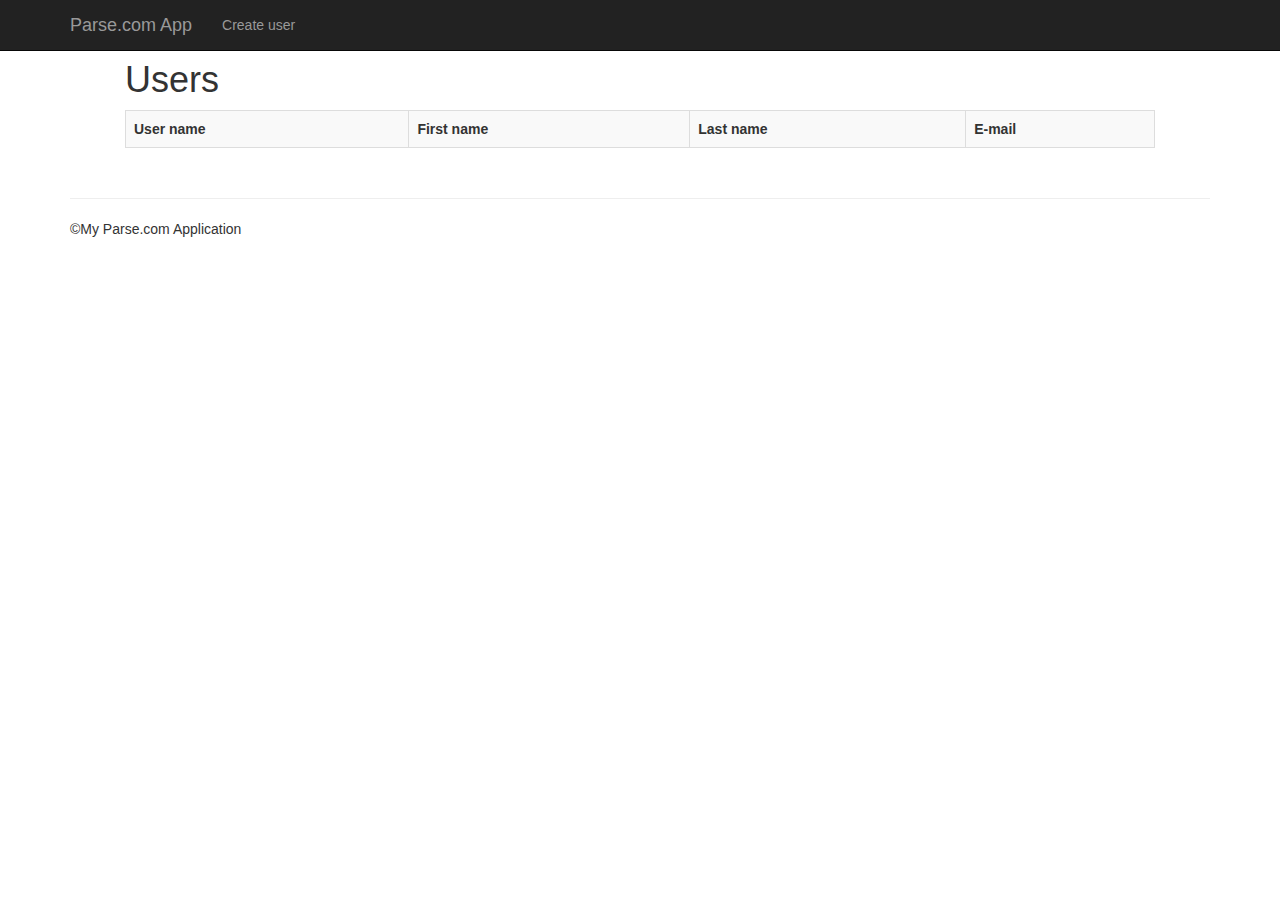
<file: public/index.html>
﻿<!DOCTYPE html>
<html>
<head>
    <meta charset="utf-8" />
    <meta name="viewport" content="width=device-width, initial-scale=1.0">
    <title>My Parse.com Application</title>
    <link href="Styles/bootstrap.min.css" rel="stylesheet" />
    <script src="Scripts/jquery1.9.1.min.js"></script>
    <script src="Scripts/parse-1.2.19.min.js"></script>
    <script src="https://cdn.pubnub.com/pubnub.min.js"></script>
    <!-- Instantiate PubNub -->
    <script type="text/javascript">

        var PUBNUB_demo = PUBNUB.init({
            publish_key: 'pub-c-37d404ca-ce84-4be3-ba63-efdef907388f',
            subscribe_key: 'sub-c-b4ccd410-26d3-11e4-a77a-02ee2ddab7fe'
        });

        PUBNUB_demo.subscribe({
            channel: 'userschannel',
            message: function (m) {
                var userStr = JSON.stringify(eval('(' + m + ')'));
                var user = JSON.parse(userStr);
                // add pushed user to table users
                $('#userstable tr:last').after('<tr><td>' + user.UserName + '</td><td>' + user.FirstName + '</td><td>' + user.LastName + '</td><td>' + user.Email + '</td></tr>');
                console.log(user);
            }
        });

    </script>
</head>
<body>
    <div class="navbar navbar-inverse navbar-fixed-top">
        <div class="container">
            <div class="navbar-header">
                <button type="button" class="navbar-toggle" data-toggle="collapse" data-target=".navbar-collapse">
                    <span class="icon-bar"></span>
                    <span class="icon-bar"></span>
                    <span class="icon-bar"></span>
                </button>
                <a href="index.html" class="navbar-brand">Parse.com App</a>
            </div>
            <div class="navbar-collapse collapse">
                <ul class="nav navbar-nav">
                    <li><a href="createuser.html">Create user</a></li>
                </ul>
            </div>
        </div>
    </div>
    <div class="container body-content">
        <div class="container">

            <div id="userstable" class="starter-template">
                <h1>Users</h1>
                <table class="table table-bordered table-striped">
                    <th>
                        User name
                    </th>
                    <th>
                        First name
                    </th>
                    <th>
                        Last name
                    </th>
                    <th>
                        E-mail
                    </th>                    
                </table>
            </div>

        </div>
        <hr />
        <footer>
            <p>&copy;My Parse.com Application</p>
        </footer>
    </div>

    <script src="Scripts/bootstrap.min.js"></script>
    <script type="text/javascript">
        $(function (e) {
  

            // get all users
            Parse.initialize("csporrBTKn13TGu7sH8EdJNXHOrnfiYACTmkeRoG", "VQnHBU4pf41HthzdTZHw3vocv3YUsl8zfBKtxiEE");

            var query = new Parse.Query(Parse.User);            
            query.find({
                success: function (users) {
                    $.each(users, function(i, t) {
                        $('#userstable tr:last').after('<tr><td>' + t.get('username') + '</td><td>' + t.get('firstname') + '</td><td>' + t.get('lastname') + '</td><td>' + t.get('email') + '</td></tr>');
                    });                    
                }
            });

            var q = query.descending('updatedAt');
            console.log('last time stamp');
            q.first({
                success: function (f) {
                    console.log(f.get('username') + ' updated at ' + f.updatedAt);
                },
                error: function (error) {
                    alert("Error: " + error.code + " " + error.message);
                }
            });
        })
    </script>
</body>

</html>
</file>
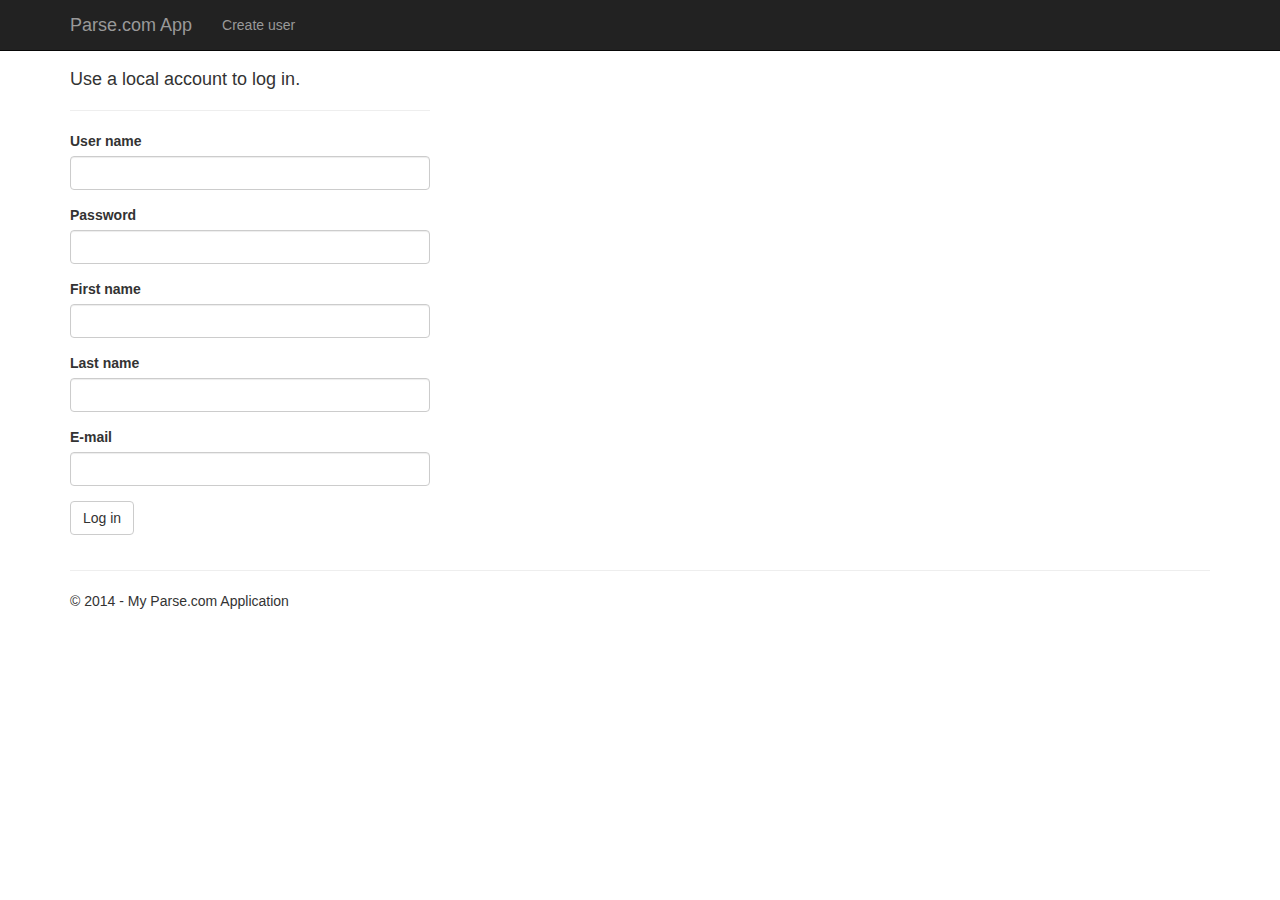
<file: public/createuser.html>
﻿<!DOCTYPE html>
<html>
<head>
    <meta charset="utf-8" />
    <meta name="viewport" content="width=device-width, initial-scale=1.0">
    <title>My Parse.com Application</title>
    <link href="Styles/bootstrap.min.css" rel="stylesheet" />
    <script src="Scripts/jquery1.9.1.min.js"></script>
    <script src="Scripts/parse-1.2.19.min.js"></script>

</head>
<body>
    <div class="navbar navbar-inverse navbar-fixed-top">
        <div class="container">
            <div class="navbar-header">
                <button type="button" class="navbar-toggle" data-toggle="collapse" data-target=".navbar-collapse">
                    <span class="icon-bar"></span>
                    <span class="icon-bar"></span>
                    <span class="icon-bar"></span>
                </button>
                <a href="index.html" class="navbar-brand">Parse.com App</a>
            </div>
            <div class="navbar-collapse collapse">
                <ul class="nav navbar-nav">
                    <li><a href="createuser.html">Create user</a></li>
                </ul>
            </div>
        </div>
    </div>
    <div class="container">
        <div style="margin-top: 60px;">

            <div class="row">
                <div class="col-md-4">
                    <h4>Use a local account to log in.</h4>

                    <hr>
                    <div class="form-group">
                        <label for="username" class="control-label">User name</label>
                        <input type="text" value="" name="username" id="username" class="form-control">
                    </div>
                    <div class="form-group">
                        <label for="password" class="control-label">Password</label>
                        <input type="password" value="" name="password" id="password" class="form-control">
                    </div>
                    <div class="form-group">
                        <label for="firstname" class="control-label">First name</label>
                        <input type="text" value="" name="firstname" id="firstname" class="form-control">
                    </div>
                    <div class="form-group">
                        <label for="lastname" class="control-label">Last name</label>
                        <input type="text" value="" name="firstname" id="lastname" class="form-control">
                    </div>
                    <div class="form-group">
                        <label for="firstname" class="control-label">E-mail</label>
                        <input type="text" value="" name="email" id="email" class="form-control">
                    </div>

                    <div class="form-group">
                        <div>
                            <input type="submit" id="save" class="btn btn-default" value="Log in">
                        </div>
                    </div>

                </div>
            </div>
        </div>
        <hr>
        <footer>
            <p>&copy; 2014 - My Parse.com Application</p>
        </footer>
    </div>
    <script src="Scripts/bootstrap.min.js"></script>
    <script type="text/javascript">
        $(function () {
            $('#save').click(function () {
                //create user
                $.ajax({

                    headers: {
                        "X-Parse-Application-Id": "csporrBTKn13TGu7sH8EdJNXHOrnfiYACTmkeRoG",
                        "X-Parse-REST-API-Key": "IHpLqjsFUuonGXYGq56cq91iVL02O5YYeMY76DeN"
                    },
                    type: "POST",
                    url: "https://api.parse.com/1/functions/createuser",
                    data: { 'username': $('#username').val(), 'password': $('#password').val(), 'firstname': $('#firstname').val(), 'lastname': $('#lastname').val(), 'email': $('#email').val() }
                }).done(function (response) {

                    alert(response.result);
                });

            });
        })
    </script>
</body>

</html>
</file>
